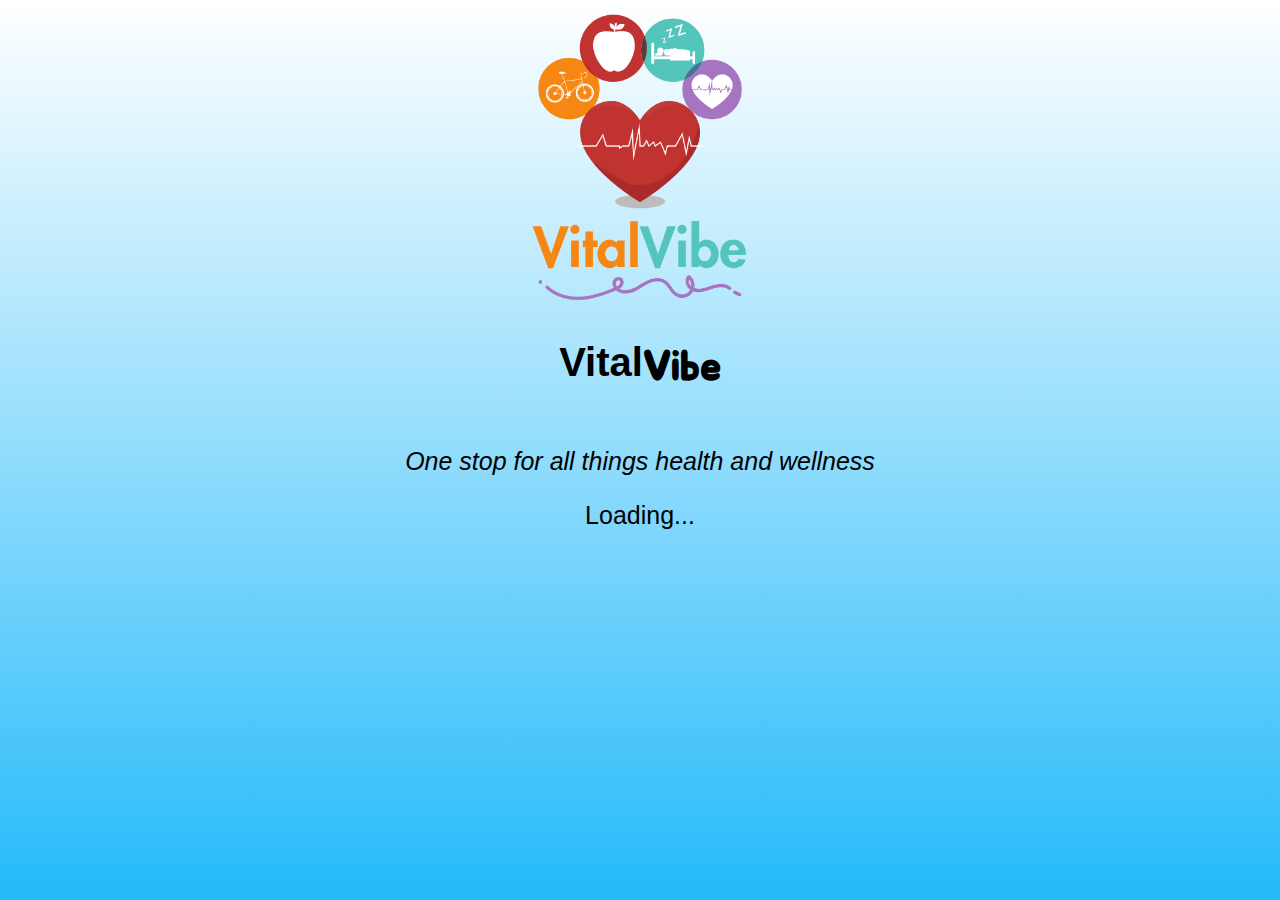
<file: index.html>
<!DOCTYPE html>
<html lang="en">
  <head>
    <meta http-equiv="Content-Type" content="text/html; charset=UTF-8"/>
    <title>VitalVibe</title>
    <link rel="stylesheet" href="index.css"/>
    <link rel="icon" type="image/x-icon" href="images/vital_vibe_logo.webp">
    <link href='https://fonts.googleapis.com/css?family=Jua' rel='stylesheet'>
    <script src="index.js"></script>
  </head>

  <body>
    <img src="/images/vital_vibe_logo.webp" alt="VitalVibe logo" class="logo" height="300" width="300">
    <div class="flexybox">
      <h1 class="vital">Vital</h1>
      <h1 class="vibe">Vibe</h1>
    </div>
    <p><em>One stop for all things health and wellness</em></p>
    <p>Loading...</p>
  </body>
</html>
</file>
<file: index.css>
body {
  background: linear-gradient(white, #24BAFA);
  background-attachment: fixed;
  transition:opacity;
  opacity:1;
}

body.fadeout{
  opacity:0;
}

.logo {
  display: block;
  margin-left: auto;
  margin-right: auto;
}

.flexybox {
  display:flex;
  text-align: center;
  margin-top: 5px;
  justify-content:center;
}

.vital {
  font-family: Verdana, Geneva, Tahoma, sans-serif;
  font-size: 40px;
}

.vibe {
  font-family: 'Jua', sans-serif;
  font-size: 42px;
}

p {
  font-size: 25px;
  text-align: center;
  font-family: Verdana, Geneva, Tahoma, sans-serif;
}
</file>
